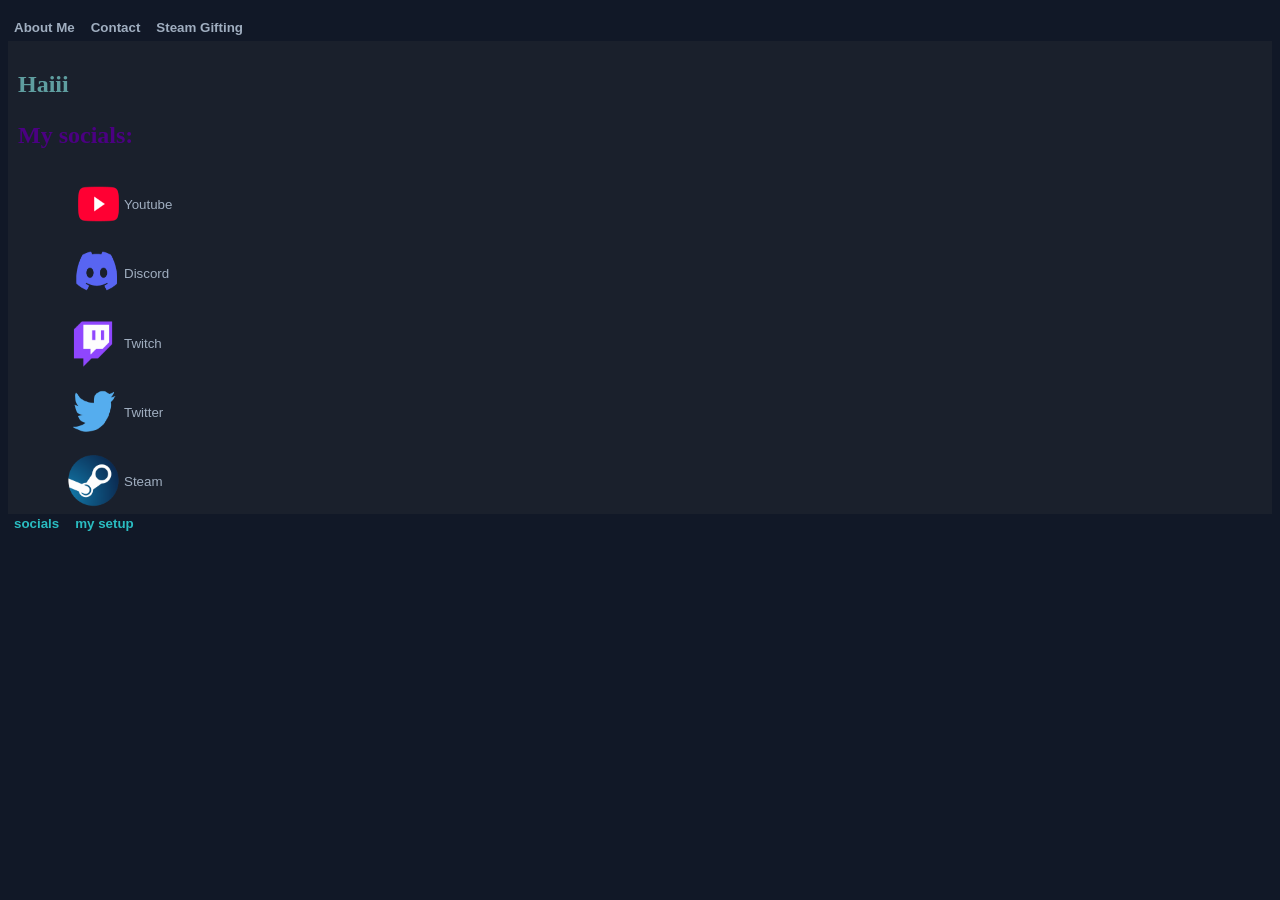
<file: socials/index.html>
<!DOCTYPE html>
<html>
  <!-- if you can read this and are willing to help me update this site, feel free to contact me via telegram using the contact button or this url: https://t.me/sus228000-->
  <head>
     <title>my website :P</title>
    <meta property="og:title" content="my website :b">
    <meta property="og:description" content="hiii and welcome to my website :P"><!-- discord embeds -->
    <meta property="og:image" content="https://pewpewshoot.github.io/icon.png">
    <meta name="theme-color" content="#242534">
      <link rel="icon" type="image/x-icon" href="/images/favicon.ico"><link rel="icon" type="image/png" href="/favicon-96x96.png" sizes="96x96" /><link rel="icon" type="image/svg+xml" href="/favicon.svg" /><link rel="shortcut icon" href="/favicon.ico" /><link rel="apple-touch-icon" sizes="180x180" href="/apple-touch-icon.png" /><link rel="manifest" href="/site.webmanifest" /> <!-- do not put in style or it breaks-->
    
      <style>
           .blue-text {
    color: rgb(42, 188, 193);
           }
   
      
      body { background: rgb(17, 24, 39);
       font-family: Verdana; <!-- sant undertall https://i.redd.it/va6zj3web0zc1.jpeg-->
      margin: 0px;
      padding: 0px;
      }
      header{
        background: rgb(17, 24, 39);
        padding:  10px 0px 5px 0px;
      
      }
      section{
          padding: 10px 0px 10px 10px;
         color: rgb(232, 227, 255);
         background: rgb(26, 32, 44);
         margin: auto;
        }
      }
      footer{
        background: rgb(17, 24, 39);
        padding: 30px 0px 10px 0px;
      }
        h1{
         color: CadetBlue;
        }
        h2{
          color: Indigo;
        }
        button{
          background-color: transparent;
          color: rgb(160, 174, 192);
          border: none;
          display: inline;
        }
        
      </style>
      <!-- image -->



  </head>
  
          <body>
            <header><!-- has to contain abt me , steam gifts and contact me via telegram  -->
            
            <button onclick="window.location.href='https://pewpewshoot.github.io'">
    <strong>About Me</strong>
</button>
            
            <button onclick="window.location.href='https://t.me/sus228000'">
    <strong>Contact</strong>
</button>
            <button onclick="window.location.href='https://steamcommunity.com/tradeoffer/new/?partner=1474111645&token=T0iGJ0cQ'">
    <strong>Steam Gifting</strong>
</button>

            </header>
   <section>
                  <h1>Haiii</h1>
               <h2><p>My socials:</p> </h2>
               
               
 <p>              <div class="container">
                               <button onclick="window.location.href='https://youtube.com/@sus22800'">
    <img src="youtube.gif"style="height: 60px; width: 87px;" >
                     <p style="margin-top: -40px; margin-left: 100px;">  
  <span>Youtube</span>   </p>
  
  </div>
  
         <p>       <div class="container">
                               <button onclick="window.location.href='https://discord.gg/ZurJq3bCdg'">
    <img src="discord.gif"style="height: 60px; width: 87px;" >
                     <p style="margin-top: -40px; margin-left: 100px;">  
  <span>Discord</span>     </p>
  
  </div>
  
        <p>          <div class="container">
                               <button onclick="window.location.href='https://www.twitch.tv/sus228000'">
    <img src="twitch.gif"style="height: 60px; " >
                     <p style="margin-top: -40px; margin-left: 100px;">  
  <span>Twitch</span>   </p>
  </div>     
 
  
           <p>         <div class="container">
                               <button onclick="window.location.href='https://x.com/SuS228000'">
    <img src="twitter.gif"style="height: 60px; width: 90px;" >
                     <p style="margin-top: -40px; margin-left: 100px;">  
  <span>Twitter</span>   </p>
  
  </div>
          <p>            <div class="container">
                               <button onclick="window.location.href='https://steamcommunity.com/id/Sus228000'">
    <img src="steam.gif"style="height: 60px; " >
                     <p style="margin-top: -40px; margin-left: 100px;">  
  <span>Steam</span>
  </p>

</div>
      

</button>

              


</div>

   </section>
  
              <footer>
                   <!-- on the left of the footer add social links, somehow animate them; on the right add pc specs -->
                            <button  class="blue-text" onclick="window.location.href='https://pewpewshoot.github.io/setup/socials'"><strong>socials </strong></button>
                            
                            <button class="blue-text" onclick="window.location.href='https://pewpewshoot.github.io/setup/setup'" ><strong> my setup</strong></button>
                            </footer> 
  </body> 
  </html>
</file>
